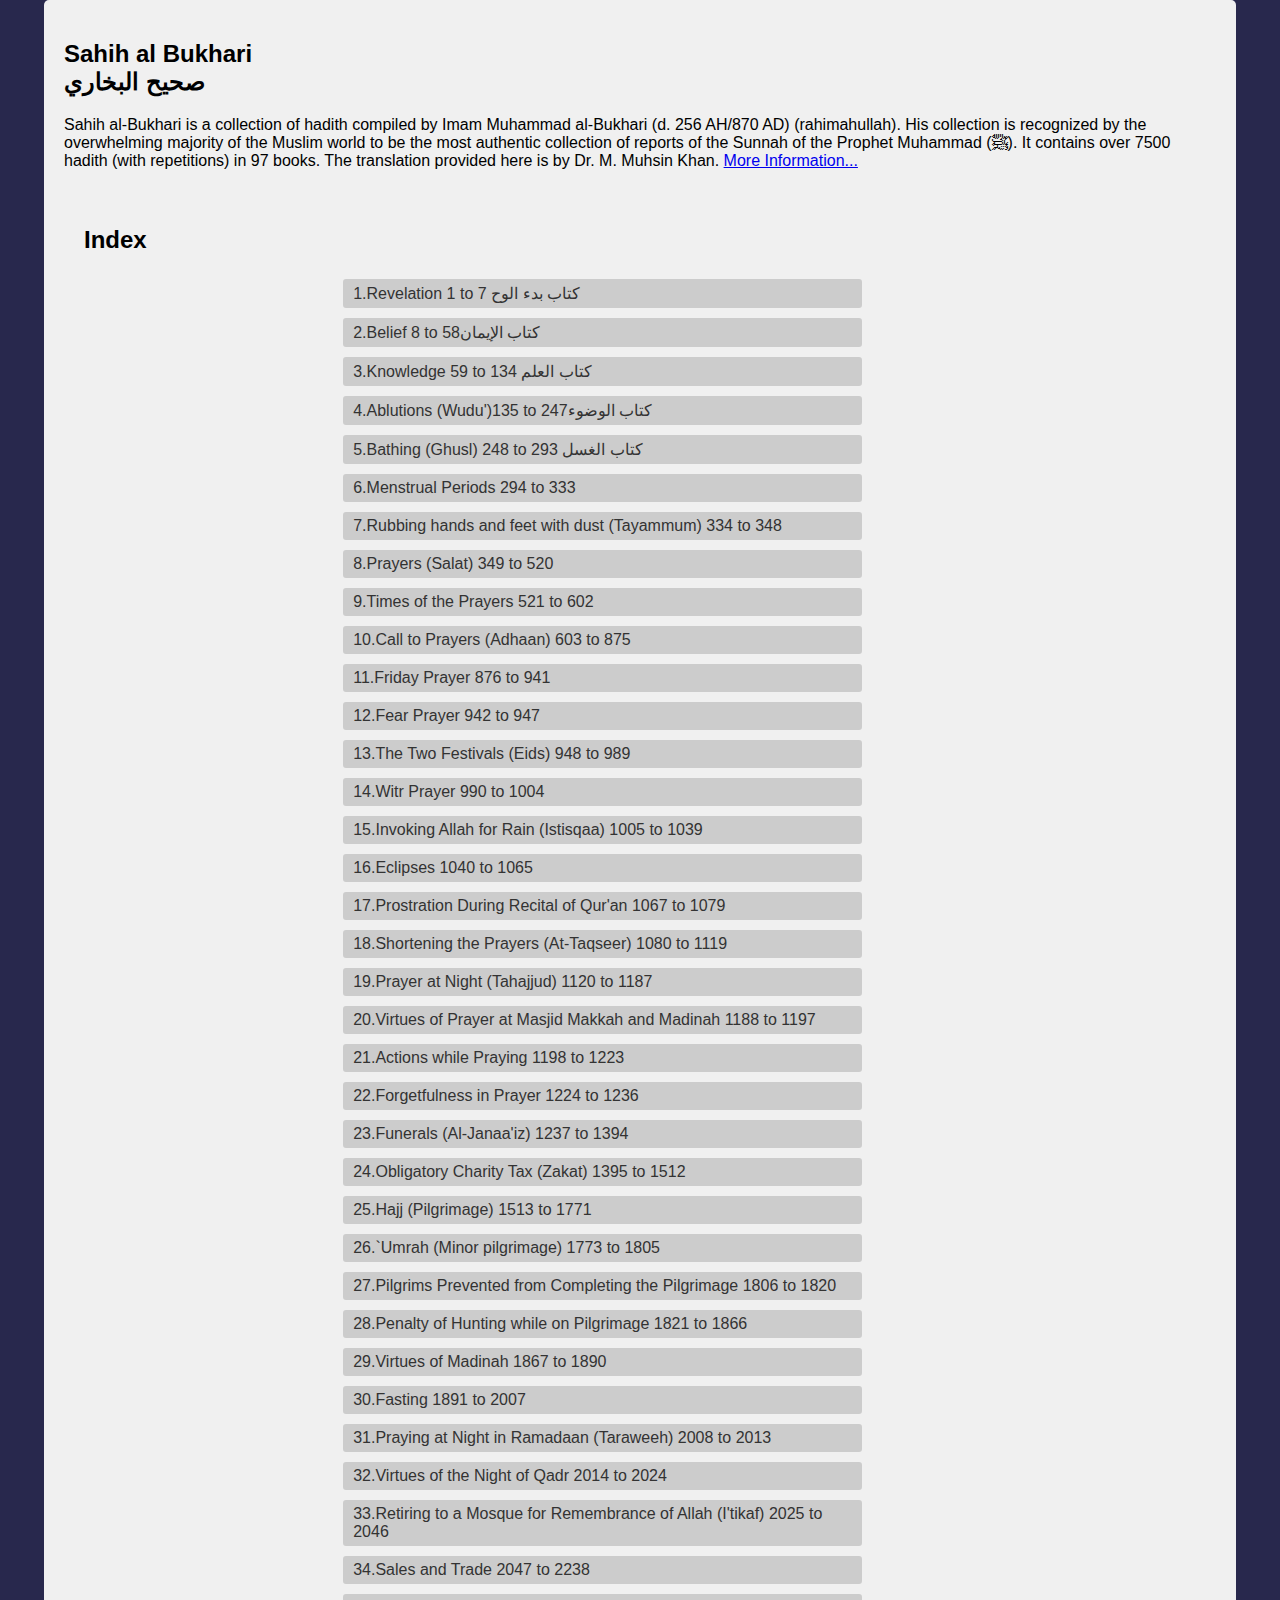
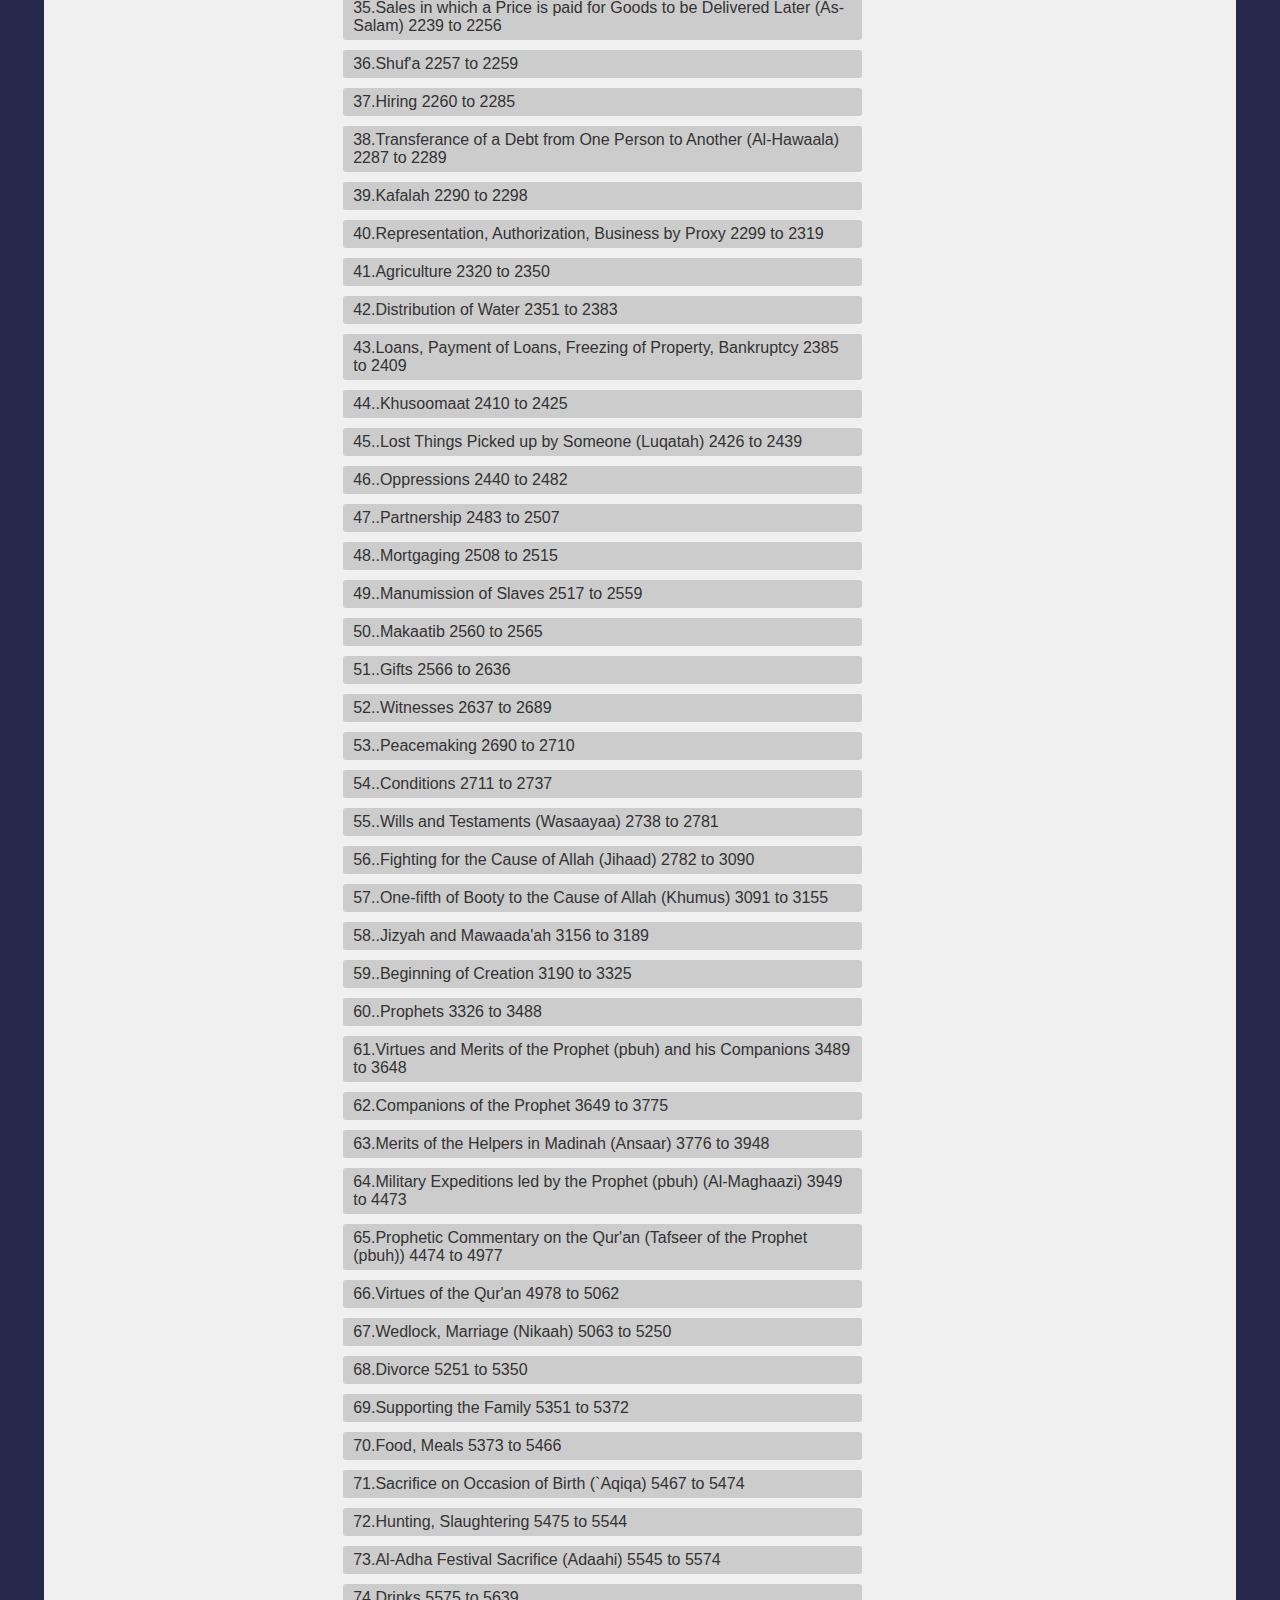
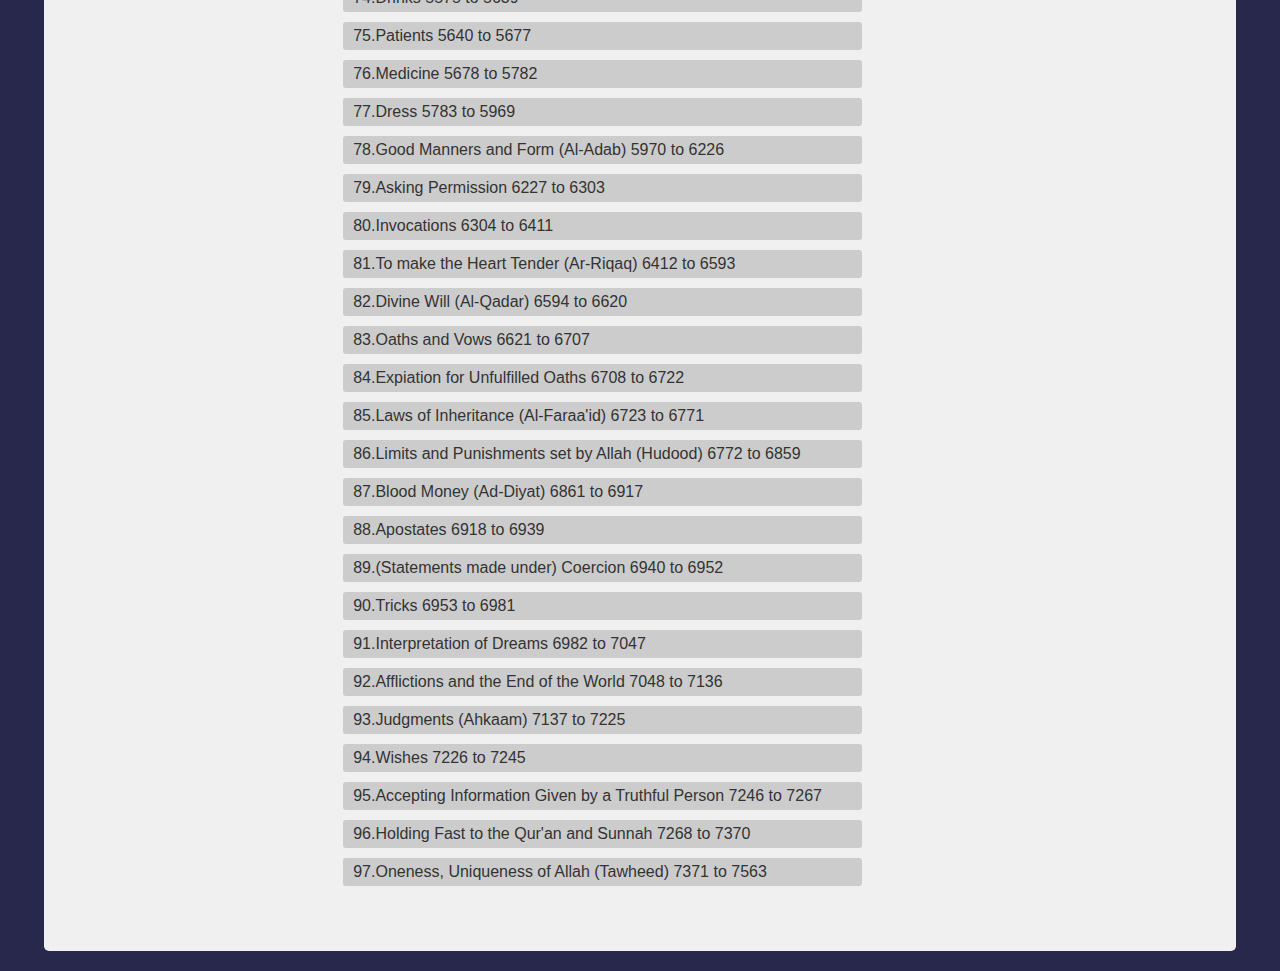
<file: src/about.html>
<!DOCTYPE html>
<html lang="en">
<head>
  <meta charset="UTF-8">
  <meta name="viewport" content="width=device-width, initial-scale=1.0">
  <title>About</title>
 <style>
    body {
        font-family: Arial, sans-serif;
        margin: 0;
        padding: 0;
        display: flex;
        align-items: center;
        justify-content: center;
        height: 100%;
        background-color: #28284D;
    }

    .container {
        display: flex;
        flex-direction: column;
        justify-content: center;
        align-items: center;
    }

    .intro-box,
    .span-box {
        width: 90%; /* Adjust as needed */
        background-color: #f0f0f0;
        padding: 20px;
        border-radius: 5px;
        margin-bottom: 20px;
    }

    .span-box {
        width: 90%; /* Adjust as needed */
    }

    .span-collection {
        display: flex;
        flex-wrap: wrap;
        justify-content: center;
    }

    .span-collection span {
        display: inline-block;
        background-color: #ccc;
        color: #333;
        padding: 5px 10px; /* Adjust padding as needed */
        margin: 5px; /* Adjust margin as needed */
        border-radius: 3px;
        width: calc(50% - 20px); /* Adjust as needed */
        /* This ensures each span takes up 50% of the container width with some margin */
    }

    /* Media Query for Mobile Devices */
    @media (max-width: 768px) {
        .intro-box,
        .span-box {
            width: 90%;
        }

        .span-box {
            width: 90%;
        }

        .span-collection span {
            width: calc(100% - 20px);
            /* Each span takes up 100% of the container width with some margin */
        }
    }
</style>

<body>
  <div class="container">
    <div class="intro-box">
      <h2>Sahih al Bukhari  <br>صحيح البخاري</h2>
     <p>Sahih al-Bukhari is a collection of hadith compiled by Imam Muhammad al-Bukhari (d. 256 AH/870 AD) (rahimahullah). His collection is recognized by the overwhelming majority of the Muslim world to be the most authentic collection of reports of the Sunnah of the Prophet Muhammad (ﷺ). It contains over 7500 hadith (with repetitions) in 97 books. The translation provided here is by Dr. M. Muhsin Khan. <a href="https://sunnah.com/bukhari/about">More Information...</a></p>
    <div class="span-box">
      <h2>Index</h2>
      <div class="span-collection">
<span>1.Revelation 1 to 7 كتاب بدء الوح</span>
<span>2.Belief 8 to 58كتاب الإيمان</span>
<span>3.Knowledge 59 to 134 كتاب العلم</span>
<span>4.Ablutions (Wudu')135 to 247كتاب الوضوء</span>
<span>5.Bathing (Ghusl) 248 to 293 كتاب الغسل</span>
<span>6.Menstrual Periods 294 to 333</span>
<span>7.Rubbing hands and feet with dust (Tayammum) 334 to 348</span>
<span>8.Prayers (Salat) 349 to 520</span>
<span>9.Times of the Prayers 521 to 602</span>
<span>10.Call to Prayers (Adhaan) 603 to 875</span>
<span>11.Friday Prayer 876 to 941</span>
<span>12.Fear Prayer 942 to 947</span>
<span>13.The Two Festivals (Eids) 948 to 989</span>
<span>14.Witr Prayer 990 to 1004</span>
<span>15.Invoking Allah for Rain (Istisqaa) 1005 to 1039</span>
<span>16.Eclipses 1040 to 1065</span>
<span>17.Prostration During Recital of Qur'an 1067 to 1079</span>
<span>18.Shortening the Prayers (At-Taqseer) 1080 to 1119</span>
<span>19.Prayer at Night (Tahajjud) 1120 to 1187</span>
<span>20.Virtues of Prayer at Masjid Makkah and Madinah 1188 to 1197</span>
<span>21.Actions while Praying 1198 to 1223</span>
<span>22.Forgetfulness in Prayer 1224 to 1236</span>
<span>23.Funerals (Al-Janaa'iz) 1237 to 1394</span>
<span>24.Obligatory Charity Tax (Zakat) 1395 to 1512</span>
<span>25.Hajj (Pilgrimage) 1513 to 1771</span>
<span>26.`Umrah (Minor pilgrimage) 1773 to 1805</span>
<span>27.Pilgrims Prevented from Completing the Pilgrimage 1806 to 1820</span>
<span>28.Penalty of Hunting while on Pilgrimage 1821 to 1866</span>
<span>29.Virtues of Madinah 1867 to 1890</span>
<span>30.Fasting 1891 to 2007</span>
<span>31.Praying at Night in Ramadaan (Taraweeh) 2008 to 2013</span>
<span>32.Virtues of the Night of Qadr 2014 to 2024</span>
<span>33.Retiring to a Mosque for Remembrance of Allah (I'tikaf) 2025 to 2046</span>
<span>34.Sales and Trade 2047 to 2238</span>
<span>35.Sales in which a Price is paid for Goods to be Delivered Later (As-Salam) 2239 to 2256</span>
<span>36.Shuf'a 2257 to 2259</span>
<span>37.Hiring 2260 to 2285</span>
<span>38.Transferance of a Debt from One Person to Another (Al-Hawaala) 2287 to 2289</span>
<span>39.Kafalah 2290 to 2298</span>
<span>40.Representation, Authorization, Business by Proxy 2299 to 2319</span>
<span>41.Agriculture 2320 to 2350</span>
<span>42.Distribution of Water 2351 to 2383</span>
<span>43.Loans, Payment of Loans, Freezing of Property, Bankruptcy 2385 to 2409</span>
<span>44..Khusoomaat 2410 to 2425</span>
<span>45..Lost Things Picked up by Someone (Luqatah) 2426 to 2439</span>
<span>46..Oppressions 2440 to 2482</span>
<span>47..Partnership 2483 to 2507</span>
<span>48..Mortgaging 2508 to 2515</span>
<span>49..Manumission of Slaves 2517 to 2559</span>
<span>50..Makaatib 2560 to 2565</span>
<span>51..Gifts 2566 to 2636</span>
<span>52..Witnesses 2637 to 2689</span>
<span>53..Peacemaking 2690 to 2710</span>
<span>54..Conditions 2711 to 2737</span>
<span>55..Wills and Testaments (Wasaayaa) 2738 to 2781</span>
<span>56..Fighting for the Cause of Allah (Jihaad) 2782 to 3090</span>
<span>57..One-fifth of Booty to the Cause of Allah (Khumus) 3091 to 3155</span>
<span>58..Jizyah and Mawaada'ah 3156 to 3189</span>
<span>59..Beginning of Creation 3190 to 3325</span>
<span>60..Prophets 3326 to 3488</span>
<span>61.Virtues and Merits of the Prophet (pbuh) and his Companions 3489 to 3648</span>
<span>62.Companions of the Prophet 3649 to 3775</span>
<span>63.Merits of the Helpers in Madinah (Ansaar) 3776 to 3948</span>
<span>64.Military Expeditions led by the Prophet (pbuh) (Al-Maghaazi) 3949 to 4473</span>
<span>65.Prophetic Commentary on the Qur'an (Tafseer of the Prophet (pbuh)) 4474 to 4977</span>
<span>66.Virtues of the Qur'an 4978 to 5062</span>
<span>67.Wedlock, Marriage (Nikaah) 5063 to 5250</span>
<span>68.Divorce 5251 to 5350</span>
<span>69.Supporting the Family 5351 to 5372</span>
<span>70.Food, Meals 5373 to 5466</span>
<span>71.Sacrifice on Occasion of Birth (`Aqiqa) 5467 to 5474</span>
<span>72.Hunting, Slaughtering 5475 to 5544</span>
<span>73.Al-Adha Festival Sacrifice (Adaahi) 5545 to 5574</span>
<span>74.Drinks 5575 to 5639</span>
<span>75.Patients 5640 to 5677</span>
<span>76.Medicine 5678 to 5782</span>
<span>77.Dress 5783 to 5969</span>
<span>78.Good Manners and Form (Al-Adab) 5970 to 6226</span>
<span>79.Asking Permission 6227 to 6303</span>
<span>80.Invocations 6304 to 6411</span>
<span>81.To make the Heart Tender (Ar-Riqaq) 6412 to 6593</span>
<span>82.Divine Will (Al-Qadar) 6594 to 6620</span>
<span>83.Oaths and Vows 6621 to 6707</span>
<span>84.Expiation for Unfulfilled Oaths 6708 to 6722</span>
<span>85.Laws of Inheritance (Al-Faraa'id) 6723 to 6771</span>
<span>86.Limits and Punishments set by Allah (Hudood) 6772 to 6859</span>
<span>87.Blood Money (Ad-Diyat) 6861 to 6917</span>
<span>88.Apostates 6918 to 6939</span>
<span>89.(Statements made under) Coercion 6940 to 6952</span>
<span>90.Tricks 6953 to 6981</span>
<span>91.Interpretation of Dreams 6982 to 7047</span>
<span>92.Afflictions and the End of the World 7048 to 7136</span>
<span>93.Judgments (Ahkaam) 7137 to 7225</span>
<span>94.Wishes 7226 to 7245</span>
<span>95.Accepting Information Given by a Truthful Person 7246 to 7267</span>
<span>96.Holding Fast to the Qur'an and Sunnah 7268 to 7370</span>
<span>97.Oneness, Uniqueness of Allah (Tawheed) 7371 to 7563</span>
      </div>
    </div>
  </div>
</body>
</html>
</file>
